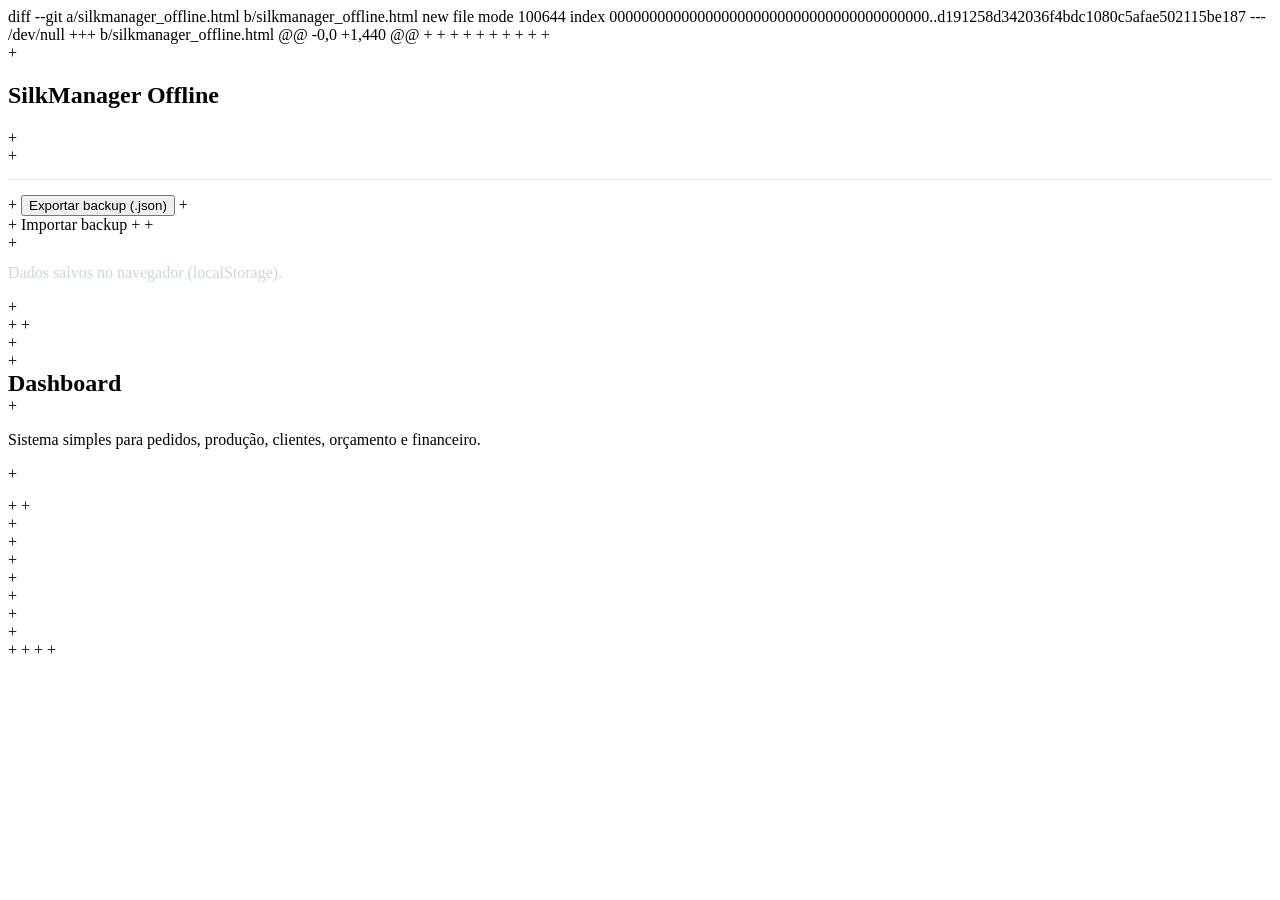
<file: silkmanager_offline.html>
diff --git a/silkmanager_offline.html b/silkmanager_offline.html
new file mode 100644
index 0000000000000000000000000000000000000000..d191258d342036f4bdc1080c5afae502115be187
--- /dev/null
+++ b/silkmanager_offline.html
@@ -0,0 +1,440 @@
+<!DOCTYPE html>
+<html lang="pt-BR">
+<head>
+  <meta charset="UTF-8" />
+  <meta name="viewport" content="width=device-width, initial-scale=1.0" />
+  <title>SilkManager Offline</title>
+  <style>
+    :root {
+      --bg: #f3f6fb;
+      --card: #fff;
+      --primary: #163a63;
+      --accent: #2d7cd3;
+      --muted: #64748b;
+      --ok: #1f8a4c;
+      --warn: #c97a00;
+      --danger: #be123c;
+    }
+    * { box-sizing: border-box; font-family: Arial, sans-serif; }
+    body { margin: 0; background: var(--bg); color: #1e293b; display: grid; grid-template-columns: 230px 1fr; min-height: 100vh; }
+    aside { background: var(--primary); color: #fff; padding: 18px; }
+    h1 { margin: 0 0 16px; font-size: 1.2rem; }
+    nav { display: grid; gap: 8px; }
+    button.menu {
+      border: 0;
+      border-radius: 8px;
+      padding: 10px;
+      text-align: left;
+      cursor: pointer;
+      color: #fff;
+      background: rgba(255,255,255,.12);
+    }
+    button.menu.active,
+    button.menu:hover { background: rgba(255,255,255,.24); }
+    main { padding: 20px; }
+    .module { display: none; }
+    .module.active { display: block; }
+    .grid { display: grid; gap: 12px; }
+    .grid-2 { grid-template-columns: repeat(2, minmax(0,1fr)); }
+    .grid-3 { grid-template-columns: repeat(3, minmax(0,1fr)); }
+    .grid-4 { grid-template-columns: repeat(4, minmax(0,1fr)); }
+    .card { background: var(--card); border-radius: 12px; padding: 14px; box-shadow: 0 2px 8px rgba(2,8,23,.06); }
+    .card h3 { margin: 0 0 10px; font-size: 1rem; }
+    .kpi small { color: var(--muted); display: block; margin-bottom: 4px; }
+    .kpi strong { font-size: 1.4rem; color: var(--accent); }
+    .form-grid { display: grid; grid-template-columns: repeat(3, minmax(0,1fr)); gap: 8px; }
+    .form-grid .full { grid-column: span 3; }
+    label { display: block; font-size: .85rem; color: var(--muted); margin-bottom: 4px; }
+    input, select, textarea {
+      width: 100%;
+      padding: 8px;
+      border-radius: 8px;
+      border: 1px solid #cbd5e1;
+      background: #fff;
+    }
+    textarea { min-height: 70px; resize: vertical; }
+    .btn {
+      border: 0;
+      border-radius: 8px;
+      padding: 9px 12px;
+      cursor: pointer;
+      background: var(--accent);
+      color: #fff;
+      font-weight: 600;
+    }
+    .btn.secondary { background: #334155; }
+    .btn.ok { background: var(--ok); }
+    .btn.warn { background: var(--warn); }
+    .btn.danger { background: var(--danger); }
+    table { width: 100%; border-collapse: collapse; }
+    th, td { text-align: left; padding: 8px; border-bottom: 1px solid #e2e8f0; font-size: .9rem; vertical-align: top; }
+    .toolbar { display: flex; gap: 8px; flex-wrap: wrap; margin-bottom: 10px; }
+    .tag { padding: 3px 8px; border-radius: 999px; background: #e2e8f0; font-size: .75rem; }
+    .hint { color: var(--muted); font-size: .85rem; }
+    .list { display: grid; gap: 8px; }
+    .item { border: 1px solid #e2e8f0; border-radius: 10px; padding: 10px; }
+    @media (max-width: 1100px) {
+      body { grid-template-columns: 1fr; }
+      .grid-4, .grid-3, .grid-2, .form-grid { grid-template-columns: 1fr; }
+      .form-grid .full { grid-column: auto; }
+    }
+  </style>
+</head>
+<body>
+  <aside>
+    <h1>SilkManager Offline</h1>
+    <nav id="menu"></nav>
+    <hr style="border-color: rgba(255,255,255,.2); margin: 14px 0;" />
+    <button class="menu" onclick="exportData()">Exportar backup (.json)</button>
+    <label class="menu" style="display:block;cursor:pointer;">
+      Importar backup
+      <input type="file" accept="application/json" onchange="importData(event)" style="display:none" />
+    </label>
+    <p class="hint" style="color:#cbd5e1; margin-top:12px;">Dados salvos no navegador (localStorage).</p>
+  </aside>
+
+  <main>
+    <header style="margin-bottom:14px;">
+      <h2 id="title" style="margin:0;">Dashboard</h2>
+      <p class="hint">Sistema simples para pedidos, produção, clientes, orçamento e financeiro.</p>
+    </header>
+
+    <section id="dashboard" class="module active"></section>
+    <section id="pedidos" class="module"></section>
+    <section id="producao" class="module"></section>
+    <section id="orcamentos" class="module"></section>
+    <section id="clientes" class="module"></section>
+    <section id="financeiro" class="module"></section>
+    <section id="relatorios" class="module"></section>
+  </main>
+
+  <script>
+    const STATUS = ["orçamento", "aprovado", "aguardando produção", "Amostra", "em produção", "finalizado"];
+    const MODULES = [
+      ["dashboard", "Dashboard"],
+      ["pedidos", "Pedidos"],
+      ["producao", "Produção"],
+      ["orcamentos", "Orçamentos"],
+      ["clientes", "Clientes"],
+      ["financeiro", "Financeiro"],
+      ["relatorios", "Relatórios"]
+    ];
+
+    const state = loadState();
+
+    function loadState() {
+      const raw = localStorage.getItem("silkmanager_offline_v1");
+      if (raw) return JSON.parse(raw);
+      const today = new Date().toISOString().slice(0,10);
+      const tomorrow = new Date(Date.now()+86400000).toISOString().slice(0,10);
+      return {
+        clients: [{ id: 1, name: "Joana Silva", company: "Brinde Sul", phone: "(11) 99999-1001", email: "joana@brindesul.com", address: "Rua das Oficinas, 88", document: "12.345.678/0001-90", notes: "Cliente recorrente" }],
+        quotes: [{ id: 1, clientId: 1, product: "Ecobag", quantity: 1200, colors: 2, value: 6840, notes: "Frente e verso", createdAt: today }],
+        orders: [{ id: 1, clientId: 1, date: today, dueDate: tomorrow, status: "aguardando produção", product: "Ecobag", quantity: 1200, sizes: "único:1200", colors: 2, pantone: "186 C, Black C", material: "fornecido pelo cliente", price: 6840, notes: "Evento no final de semana", history: ["Pedido criado"] }],
+        financial: [{ id: 1, kind: "entrada", partner: "Brinde Sul", value: 3420, date: today, category: "pagamento parcial", orderId: 1, notes: "50% na aprovação" }],
+        seq: { clients: 2, quotes: 2, orders: 2, financial: 2 }
+      };
+    }
+
+    function saveState() {
+      localStorage.setItem("silkmanager_offline_v1", JSON.stringify(state));
+    }
+
+    function fmtMoney(v){ return Number(v||0).toLocaleString('pt-BR',{style:'currency',currency:'BRL'}); }
+    function clientName(id){ return state.clients.find(c=>c.id===Number(id))?.name || "-"; }
+
+    function setupMenu(){
+      const menu = document.getElementById('menu');
+      menu.innerHTML = MODULES.map(([key,label],i)=>`<button class="menu ${i===0?'active':''}" data-key="${key}">${label}</button>`).join('');
+      menu.querySelectorAll('button.menu').forEach(btn=>btn.onclick=()=>openModule(btn.dataset.key, btn));
+    }
+
+    function openModule(key, btn){
+      document.querySelectorAll('.module').forEach(m=>m.classList.remove('active'));
+      document.getElementById(key).classList.add('active');
+      document.querySelectorAll('#menu button.menu').forEach(b=>b.classList.remove('active'));
+      if(btn) btn.classList.add('active');
+      document.getElementById('title').textContent = MODULES.find(([k])=>k===key)?.[1] || key;
+      renderAll();
+    }
+
+    function renderDashboard(){
+      const nowMonth = new Date().toISOString().slice(0,7);
+      const monthRevenue = state.orders.filter(o=>o.date.slice(0,7)===nowMonth).reduce((a,b)=>a+Number(b.price||0),0);
+      const inProduction = state.orders.filter(o=>["aguardando produção","Amostra","em produção"].includes(o.status)).length;
+      const delivered = state.orders.filter(o=>o.status==="finalizado").length;
+      const delayed = state.orders.filter(o=>o.status!=="finalizado" && o.dueDate < new Date().toISOString().slice(0,10)).length;
+      const topClients = [...state.clients].map(c=>({name:c.name,total:state.orders.filter(o=>o.clientId===c.id).reduce((a,b)=>a+Number(b.price||0),0)})).sort((a,b)=>b.total-a.total).slice(0,5);
+
+      dashboard.innerHTML = `
+        <div class="grid grid-4">
+          <div class="card kpi"><small>Faturamento do mês</small><strong>${fmtMoney(monthRevenue)}</strong></div>
+          <div class="card kpi"><small>Pedidos em produção</small><strong>${inProduction}</strong></div>
+          <div class="card kpi"><small>Pedidos entregues</small><strong>${delivered}</strong></div>
+          <div class="card kpi"><small>Pedidos atrasados</small><strong>${delayed}</strong></div>
+        </div>
+        <div class="card" style="margin-top:12px;">
+          <h3>Clientes que mais compram</h3>
+          <table><thead><tr><th>Cliente</th><th>Total</th></tr></thead><tbody>
+            ${topClients.map(c=>`<tr><td>${c.name}</td><td>${fmtMoney(c.total)}</td></tr>`).join('') || '<tr><td colspan="2">Sem dados</td></tr>'}
+          </tbody></table>
+        </div>`;
+    }
+
+    function renderClients(){
+      clientes.innerHTML = `
+        <div class="card">
+          <h3>Novo cliente</h3>
+          <form id="fClient" class="form-grid">
+            <div><label>Nome</label><input required name="name"></div>
+            <div><label>Empresa</label><input name="company"></div>
+            <div><label>Telefone</label><input name="phone"></div>
+            <div><label>Email</label><input name="email"></div>
+            <div><label>Endereço</label><input name="address"></div>
+            <div><label>CNPJ/CPF</label><input name="document"></div>
+            <div class="full"><label>Observações</label><textarea name="notes"></textarea></div>
+            <div class="full"><button class="btn">Salvar cliente</button></div>
+          </form>
+        </div>
+        <div class="card" style="margin-top:12px;">
+          <h3>CRM de clientes</h3>
+          <table>
+            <thead><tr><th>Nome</th><th>Empresa</th><th>Telefone</th><th>Total já comprado</th><th>Último pedido</th></tr></thead>
+            <tbody>
+              ${state.clients.map(c=>{
+                const orders = state.orders.filter(o=>o.clientId===c.id);
+                const total = orders.reduce((a,b)=>a+Number(b.price||0),0);
+                const last = orders.sort((a,b)=>b.date.localeCompare(a.date))[0]?.date || '-';
+                return `<tr><td>${c.name}</td><td>${c.company||'-'}</td><td>${c.phone||'-'}</td><td>${fmtMoney(total)}</td><td>${last}</td></tr>`;
+              }).join('')}
+            </tbody>
+          </table>
+        </div>`;
+      fClient.onsubmit = (e)=>{
+        e.preventDefault();
+        const d = Object.fromEntries(new FormData(e.target).entries());
+        d.id = state.seq.clients++;
+        state.clients.push(d);
+        saveState();
+        renderAll();
+      };
+    }
+
+    function renderQuotes(){
+      orcamentos.innerHTML = `
+        <div class="card">
+          <h3>Novo orçamento</h3>
+          <form id="fQuote" class="form-grid">
+            <div><label>Cliente</label><select name="clientId" required>${state.clients.map(c=>`<option value="${c.id}">${c.name}</option>`).join('')}</select></div>
+            <div><label>Produto</label><input name="product" required></div>
+            <div><label>Quantidade</label><input type="number" name="quantity" required></div>
+            <div><label>Cores</label><input type="number" name="colors" required></div>
+            <div><label>Valor</label><input type="number" step="0.01" name="value" required></div>
+            <div class="full"><label>Observações</label><textarea name="notes"></textarea></div>
+            <div class="full"><button class="btn">Salvar orçamento</button></div>
+          </form>
+        </div>
+        <div class="card" style="margin-top:12px;">
+          <h3>Histórico de orçamentos</h3>
+          <table><thead><tr><th>Cliente</th><th>Produto</th><th>Qtd</th><th>Cores</th><th>Valor</th><th>Ação</th></tr></thead><tbody>
+            ${state.quotes.map(q=>`<tr><td>${clientName(q.clientId)}</td><td>${q.product}</td><td>${q.quantity}</td><td>${q.colors}</td><td>${fmtMoney(q.value)}</td><td><button class="btn ok" onclick="convertQuote(${q.id})">Converter em pedido</button></td></tr>`).join('') || '<tr><td colspan="6">Sem orçamentos</td></tr>'}
+          </tbody></table>
+        </div>`;
+      fQuote.onsubmit = (e)=>{
+        e.preventDefault();
+        const d = Object.fromEntries(new FormData(e.target).entries());
+        d.id = state.seq.quotes++;
+        d.clientId = Number(d.clientId);
+        d.quantity = Number(d.quantity);
+        d.colors = Number(d.colors);
+        d.value = Number(d.value);
+        d.createdAt = new Date().toISOString().slice(0,10);
+        state.quotes.push(d);
+        saveState();
+        renderAll();
+      };
+    }
+
+    function convertQuote(id){
+      const q = state.quotes.find(x=>x.id===id);
+      if(!q) return;
+      state.orders.push({
+        id: state.seq.orders++,
+        clientId: q.clientId,
+        date: new Date().toISOString().slice(0,10),
+        dueDate: new Date(Date.now()+86400000).toISOString().slice(0,10),
+        status: 'aprovado',
+        product: q.product,
+        quantity: q.quantity,
+        sizes: 'único:'+q.quantity,
+        colors: q.colors,
+        pantone: '',
+        material: 'vendido pela empresa',
+        price: q.value,
+        notes: q.notes || '',
+        history: ['Convertido de orçamento #'+id]
+      });
+      saveState();
+      renderAll();
+      alert('Orçamento convertido em pedido!');
+    }
+
+    function renderOrders(){
+      pedidos.innerHTML = `
+        <div class="card">
+          <h3>Novo pedido</h3>
+          <form id="fOrder" class="form-grid">
+            <div><label>Cliente</label><select name="clientId" required>${state.clients.map(c=>`<option value="${c.id}">${c.name}</option>`).join('')}</select></div>
+            <div><label>Data pedido</label><input type="date" name="date" value="${new Date().toISOString().slice(0,10)}" required></div>
+            <div><label>Prazo entrega</label><input type="date" name="dueDate" required></div>
+            <div><label>Status</label><select name="status">${STATUS.map(s=>`<option>${s}</option>`).join('')}</select></div>
+            <div><label>Produto</label><input name="product" required></div>
+            <div><label>Quantidade</label><input type="number" name="quantity" required></div>
+            <div><label>Cores da estampa</label><input type="number" name="colors" required></div>
+            <div><label>Pantone</label><input name="pantone" placeholder="186 C, Black C"></div>
+            <div><label>Tamanhos</label><input name="sizes" placeholder="P:20,M:30,G:10"></div>
+            <div><label>Material</label><select name="material"><option>fornecido pelo cliente</option><option>vendido pela empresa</option></select></div>
+            <div><label>Preço</label><input type="number" step="0.01" name="price" required></div>
+            <div class="full"><label>Observações</label><textarea name="notes"></textarea></div>
+            <div class="full"><button class="btn">Salvar pedido</button></div>
+          </form>
+        </div>
+        <div class="card" style="margin-top:12px;">
+          <h3>Histórico de pedidos</h3>
+          <table><thead><tr><th>ID</th><th>Cliente</th><th>Produto</th><th>Qtd</th><th>Status</th><th>Prazo</th><th>Preço</th><th>Alterar status</th></tr></thead><tbody>
+            ${state.orders.map(o=>`<tr>
+              <td>#${o.id}</td><td>${clientName(o.clientId)}</td><td>${o.product}</td><td>${o.quantity}</td>
+              <td><span class="tag">${o.status}</span></td><td>${o.dueDate}</td><td>${fmtMoney(o.price)}</td>
+              <td><select onchange="updateOrderStatus(${o.id}, this.value)">${STATUS.map(s=>`<option ${s===o.status?'selected':''}>${s}</option>`).join('')}</select></td>
+            </tr>`).join('') || '<tr><td colspan="8">Sem pedidos</td></tr>'}
+          </tbody></table>
+        </div>`;
+      fOrder.onsubmit = (e)=>{
+        e.preventDefault();
+        const d = Object.fromEntries(new FormData(e.target).entries());
+        d.id = state.seq.orders++;
+        d.clientId = Number(d.clientId);
+        d.quantity = Number(d.quantity);
+        d.colors = Number(d.colors);
+        d.price = Number(d.price);
+        d.history = ['Pedido criado'];
+        state.orders.push(d);
+        saveState();
+        renderAll();
+      };
+    }
+
+    function updateOrderStatus(id, status){
+      const order = state.orders.find(o=>o.id===id);
+      if(!order) return;
+      order.history = order.history || [];
+      order.history.push(`Status alterado: ${order.status} -> ${status}`);
+      order.status = status;
+      saveState();
+      renderAll();
+    }
+
+    function renderProduction(){
+      const today = new Date().toISOString().slice(0,10);
+      const inProd = state.orders.filter(o=>["aguardando produção","Amostra","em produção"].includes(o.status));
+      const dueToday = state.orders.filter(o=>o.dueDate===today);
+      const delayed = state.orders.filter(o=>o.status!=="finalizado" && o.dueDate<today);
+      const block = (title, items) => `<div class="card"><h3>${title}</h3><div class="list">${items.map(o=>`<div class="item"><strong>${clientName(o.clientId)}</strong> · ${o.product}<br>Qtd ${o.quantity} | Cores ${o.colors} | Prazo ${o.dueDate}<br><small>${o.notes||'Sem observações'}</small></div>`).join('') || 'Sem pedidos'}</div></div>`;
+      producao.innerHTML = `<div class="grid grid-3">${block('Em produção', inProd)}${block('Prazo para hoje', dueToday)}${block('Atrasados', delayed)}</div>`;
+    }
+
+    function renderFinancial(){
+      const entries = state.financial.filter(f=>f.kind==='entrada').reduce((a,b)=>a+Number(b.value),0);
+      const expenses = state.financial.filter(f=>f.kind==='saida').reduce((a,b)=>a+Number(b.value),0);
+      financeiro.innerHTML = `
+        <div class="card">
+          <h3>Novo lançamento financeiro</h3>
+          <form id="fFin" class="form-grid">
+            <div><label>Tipo</label><select name="kind"><option>entrada</option><option>saida</option></select></div>
+            <div><label>Cliente/Fornecedor</label><input name="partner"></div>
+            <div><label>Valor</label><input type="number" step="0.01" name="value" required></div>
+            <div><label>Data</label><input type="date" name="date" value="${new Date().toISOString().slice(0,10)}" required></div>
+            <div><label>Categoria</label><input name="category" placeholder="tintas, aluguel..."></div>
+            <div><label>Pedido relacionado (ID)</label><input type="number" name="orderId"></div>
+            <div class="full"><label>Observações</label><textarea name="notes"></textarea></div>
+            <div class="full"><button class="btn">Salvar lançamento</button></div>
+          </form>
+        </div>
+        <div class="grid grid-3" style="margin-top:12px;">
+          <div class="card kpi"><small>Entradas</small><strong>${fmtMoney(entries)}</strong></div>
+          <div class="card kpi"><small>Saídas</small><strong>${fmtMoney(expenses)}</strong></div>
+          <div class="card kpi"><small>Saldo</small><strong>${fmtMoney(entries-expenses)}</strong></div>
+        </div>
+        <div class="card" style="margin-top:12px;">
+          <h3>Histórico financeiro</h3>
+          <table><thead><tr><th>Tipo</th><th>Parceiro</th><th>Data</th><th>Categoria</th><th>Valor</th></tr></thead><tbody>
+            ${state.financial.map(f=>`<tr><td>${f.kind}</td><td>${f.partner||'-'}</td><td>${f.date}</td><td>${f.category||'-'}</td><td>${fmtMoney(f.value)}</td></tr>`).join('') || '<tr><td colspan="5">Sem lançamentos</td></tr>'}
+          </tbody></table>
+        </div>`;
+      fFin.onsubmit=(e)=>{
+        e.preventDefault();
+        const d = Object.fromEntries(new FormData(e.target).entries());
+        d.id = state.seq.financial++;
+        d.value = Number(d.value);
+        d.orderId = d.orderId ? Number(d.orderId) : null;
+        state.financial.push(d);
+        saveState();
+        renderAll();
+      };
+    }
+
+    function renderReports(){
+      const byClient = state.clients.map(c=>({client:c.name, totalOrders: state.orders.filter(o=>o.clientId===c.id).length, totalValue: state.orders.filter(o=>o.clientId===c.id).reduce((a,b)=>a+Number(b.price||0),0)})).sort((a,b)=>b.totalValue-a.totalValue);
+      relatorios.innerHTML = `
+        <div class="grid grid-2">
+          <div class="card"><h3>Relatório de produção</h3><p>Total de pedidos: <strong>${state.orders.length}</strong></p><p>Em produção: <strong>${state.orders.filter(o=>['aguardando produção','Amostra','em produção'].includes(o.status)).length}</strong></p></div>
+          <div class="card"><h3>Relatório financeiro</h3><p>Lançamentos: <strong>${state.financial.length}</strong></p><p>Faturamento (entradas): <strong>${fmtMoney(state.financial.filter(f=>f.kind==='entrada').reduce((a,b)=>a+Number(b.value),0))}</strong></p></div>
+        </div>
+        <div class="card" style="margin-top:12px;">
+          <h3>Pedidos por cliente</h3>
+          <table><thead><tr><th>Cliente</th><th>Pedidos</th><th>Total</th></tr></thead><tbody>
+            ${byClient.map(r=>`<tr><td>${r.client}</td><td>${r.totalOrders}</td><td>${fmtMoney(r.totalValue)}</td></tr>`).join('')}
+          </tbody></table>
+        </div>`;
+    }
+
+    function exportData(){
+      const blob = new Blob([JSON.stringify(state, null, 2)], {type: 'application/json'});
+      const a = document.createElement('a');
+      a.href = URL.createObjectURL(blob);
+      a.download = 'silkmanager-backup.json';
+      a.click();
+      URL.revokeObjectURL(a.href);
+    }
+
+    function importData(event){
+      const file = event.target.files[0];
+      if(!file) return;
+      const reader = new FileReader();
+      reader.onload = () => {
+        try {
+          const parsed = JSON.parse(reader.result);
+          localStorage.setItem('silkmanager_offline_v1', JSON.stringify(parsed));
+          location.reload();
+        } catch {
+          alert('Arquivo inválido.');
+        }
+      };
+      reader.readAsText(file);
+    }
+
+    function renderAll(){
+      renderDashboard();
+      renderClients();
+      renderQuotes();
+      renderOrders();
+      renderProduction();
+      renderFinancial();
+      renderReports();
+    }
+
+    setupMenu();
+    renderAll();
+  </script>
+</body>
+</html>
</file>
